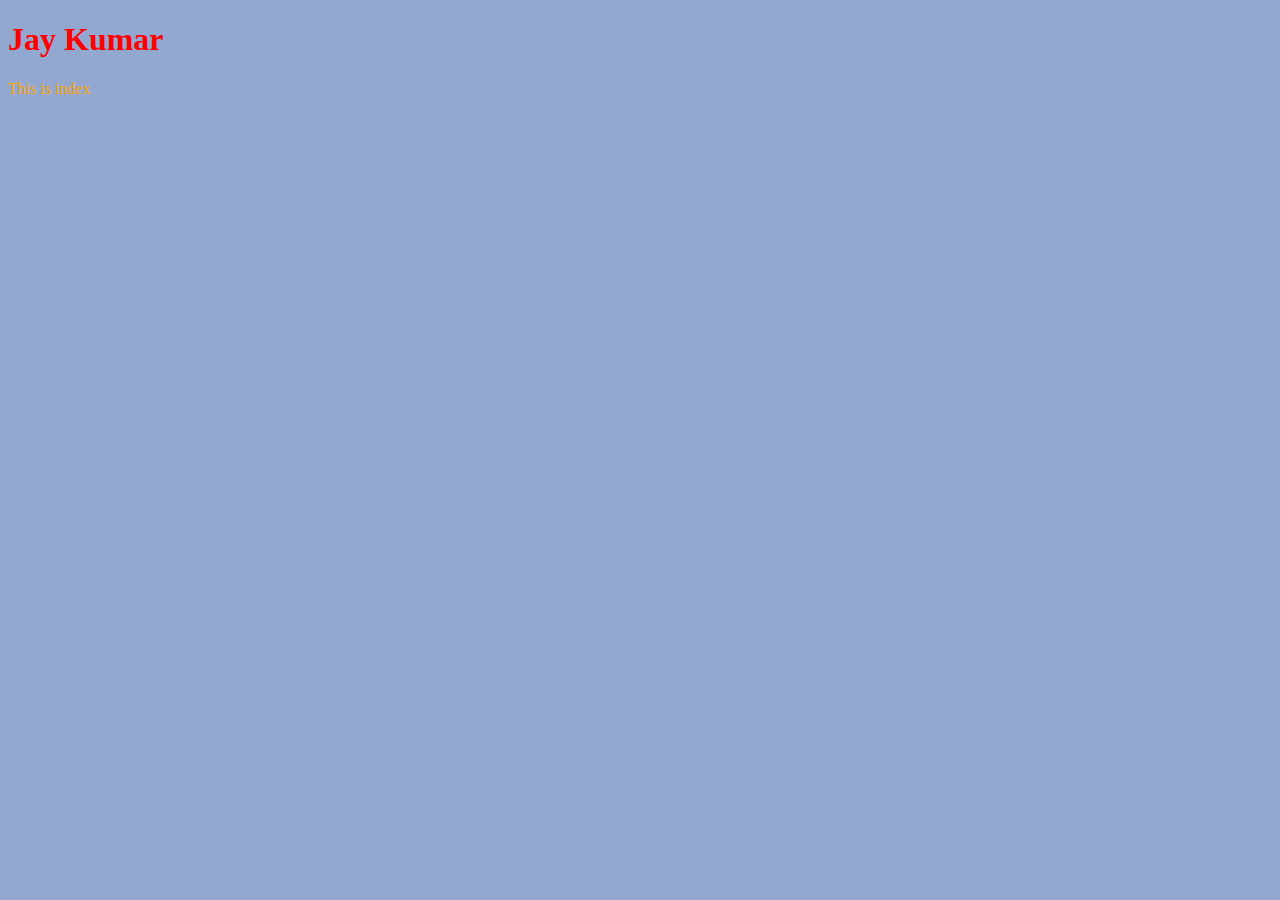
<file: templates/abc.html>
<!DOCTYPE html>
<html lang="en">
<head>
    <meta charset="UTF-8">
    <title>Title</title>
    <link rel="stylesheet" href="../static/stylee.css">

</head>
<body>
<h1 style="color: red">Jay Kumar</h1>
<p>This is index</p>
</body>
</html>
</file>
<file: static/stylee.css>
body {
  background-color: #92a8d1;
}
p{
        color: orange;
        }
</file>
